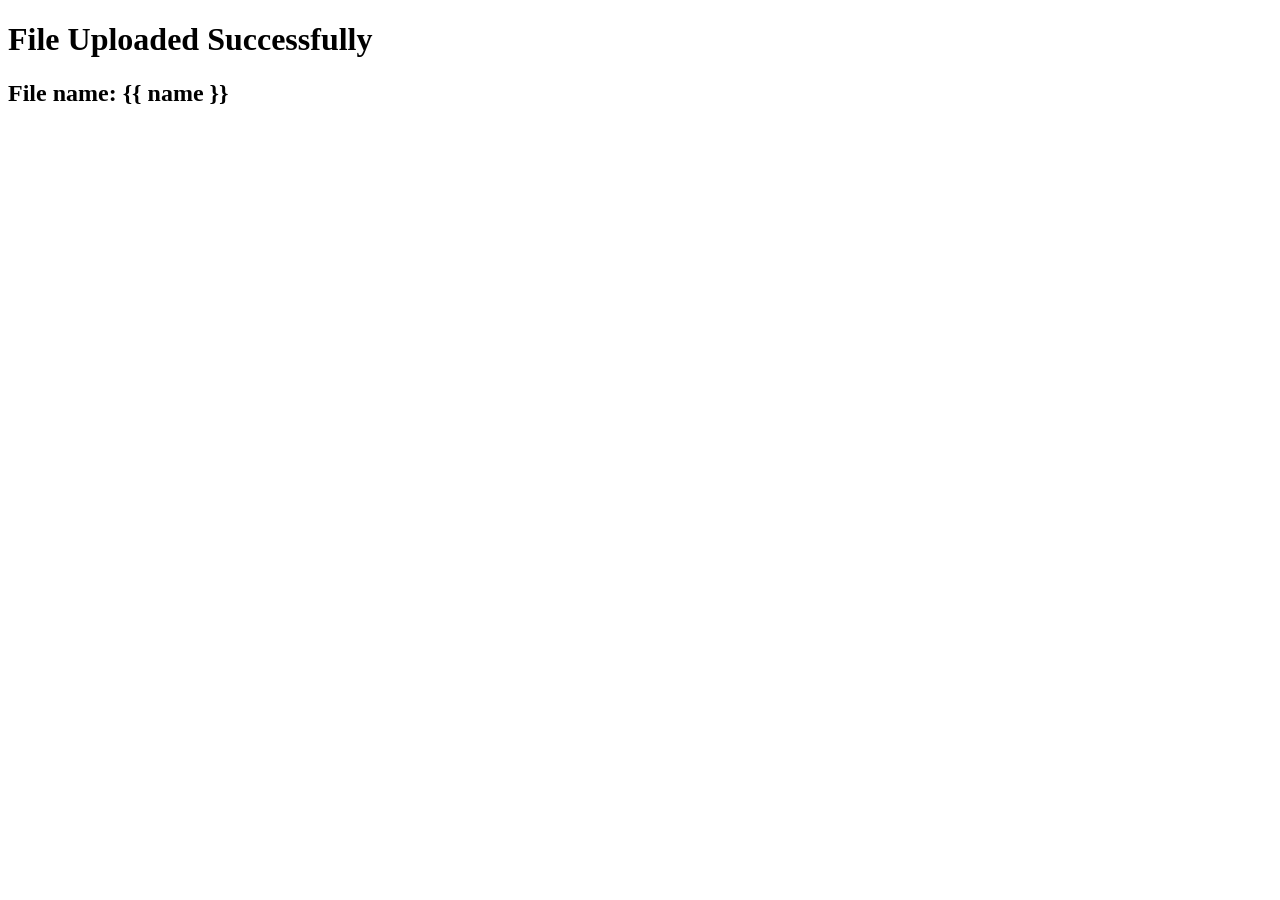
<file: templates/success.html>
<!DOCTYPE html>
<html lang="en">
  <head>
    <meta charset="UTF-8" />
    <meta name="viewport" content="width=device-width, initial-scale=1.0" />
    <title>Document</title>
  </head>
  <body>
    <h1>File Uploaded Successfully</h1>
    <h2>File name: {{ name }}</h2>
  </body>
</html>
</file>
